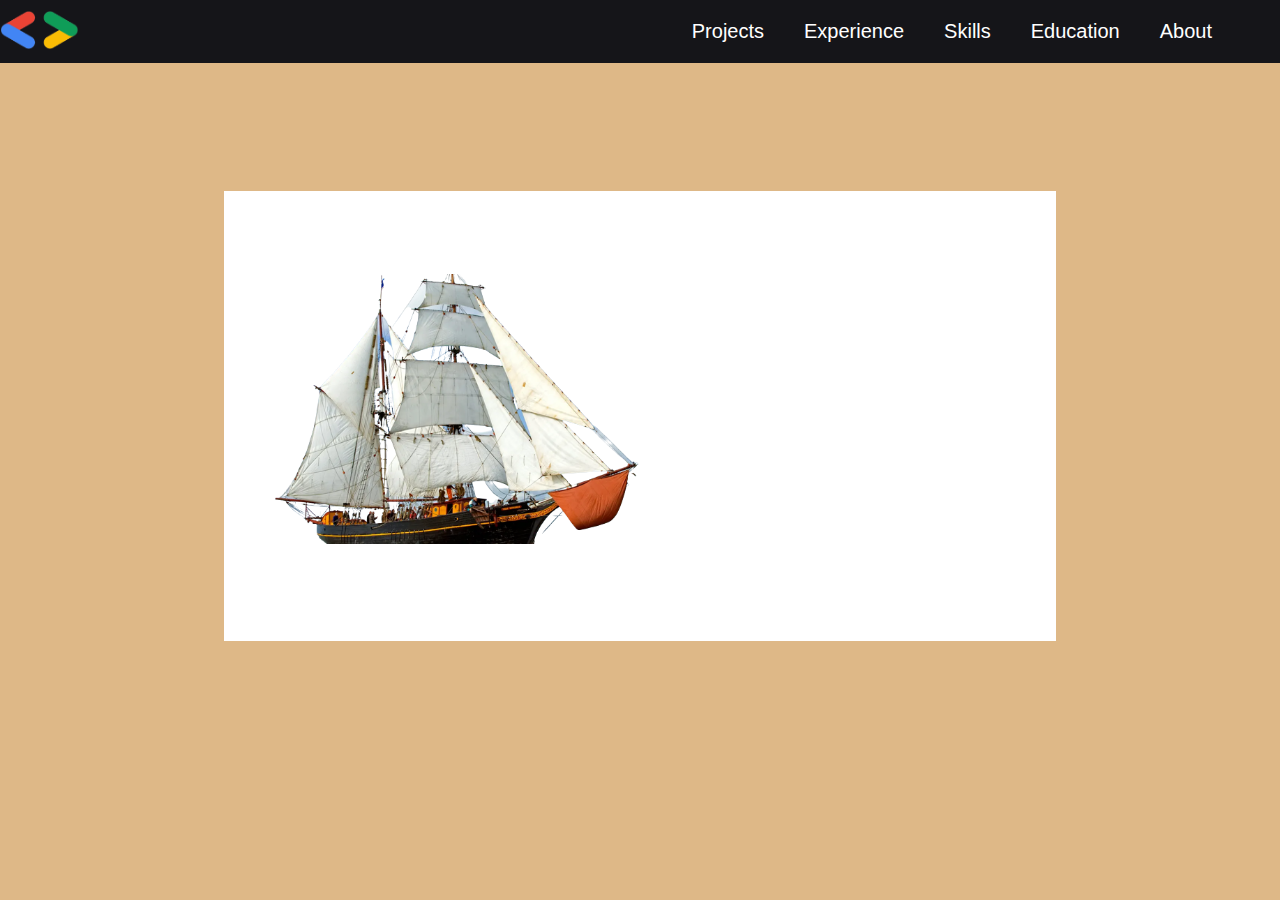
<file: tutorial_HTML_and_CSS/index.html>
<!DOCTYPE html>
<html lang="en">
<head>
    <meta charset="UTF-8">
    <meta http-equiv="X-UA-Compatible" content="IE=edge">
    <meta name="viewport" content="width=device-width, initial-scale=1.0">
    <title>HTML and CSS</title>
    <link rel="stylesheet" href="./styles.css">
    <script src = "script.js"></script>
</head>
<body>
    <div class="navbar">
        <img src="./gdsc_logo.png" alt="" class="logo_img" onclick=toggle()>
        <ul class="options" id="options">
            <li><a href="#"  class="nav" id = "unique">Projects</a></li>
            <li><a href="#"  class="nav">Experience</a></li>
            <li><a href="#"  class="nav">Skills</a></li>
            <li><a href="#"  class="nav">Education</a></li>
            <li><a href="#"  class="nav">About</a></li>
        </ul>
    </div>
    <div class="card">
        <img src="./ship.png" class="ship" alt="">
        <div class="form">
            <form action="">
                
            </form>
        </div>
    </div>
</body>
</html>
</file>
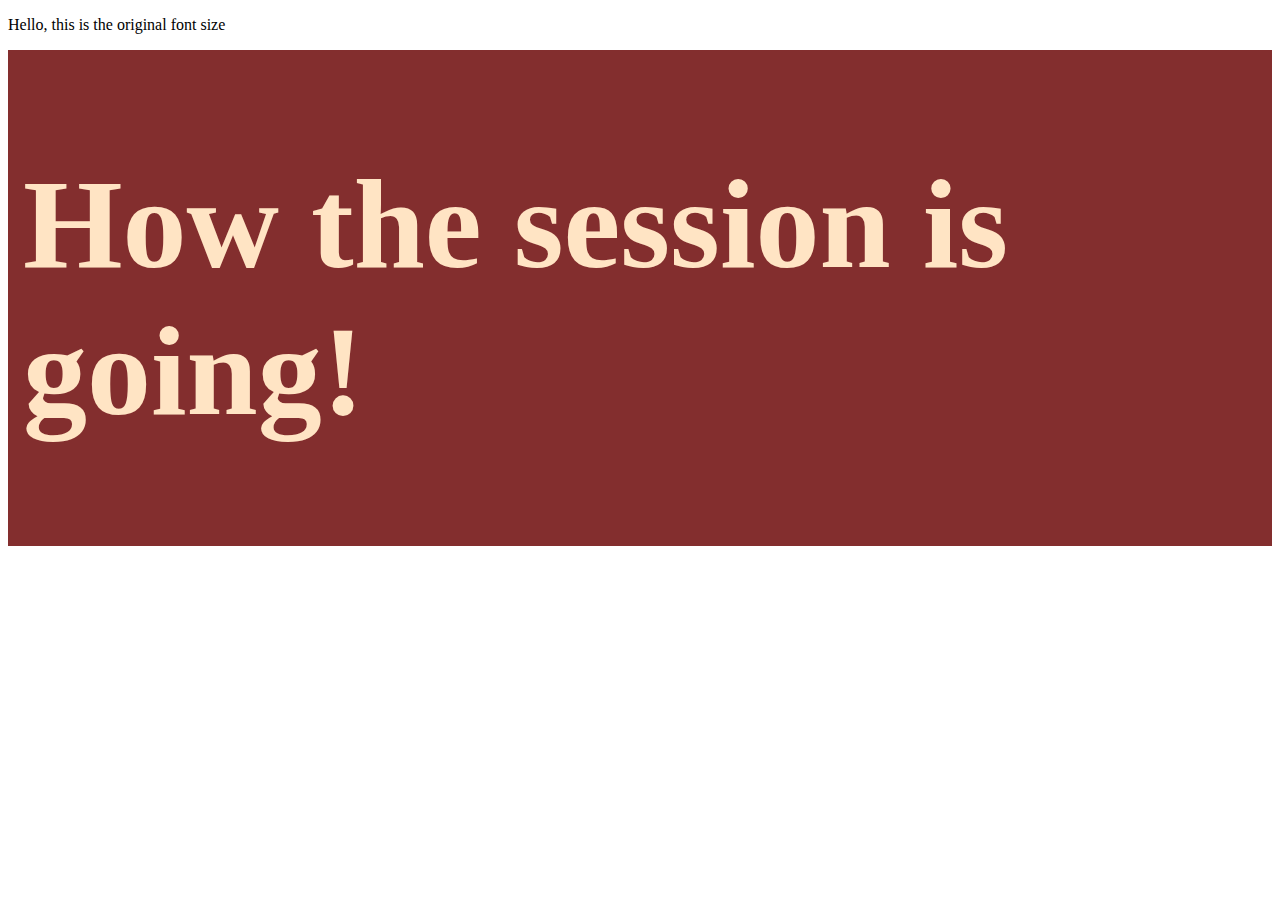
<file: tutorial_HTML_and_CSS/css_inclusion/index.html>
<!DOCTYPE html>
<html lang="en">
<head>
    <meta charset="UTF-8">
    <meta name="viewport" content="width=device-width, initial-scale=1.0">
    <title>Ways to include CSS</title>
    <link rel="stylesheet" href="style.css">
</head>
<body>
    <p>Hello, this is the original font size</p>
    <div class="styleThis" style = "font-size:10px">
        <h1 class="heading">
            How the session is going!
        </h1>
    </div>
</body>
</html>
</file>
<file: tutorial_HTML_and_CSS/styles.css>
body {
  padding: 0;
  margin: 0;
  background-color: burlywood;
}

.navbar {
  background-color: rgb(21, 21, 25);
  display: flex;
  flex-direction: row;
  justify-content: space-between;
}

.options {
  text-decoration: none;
  list-style-type: none;
  overflow: hidden;
  margin: 0;
  padding-right: 3rem;
  display: flex;
  justify-content: space-between;
}

li {
  display: block;
}

.logo_img {
  height: 40px;
  padding: 10px 0 10px;
}

.nav {
  text-decoration: none;
  font-family: "Lucida Sans", "Lucida Sans Regular", "Lucida Grande",
    "Lucida Sans Unicode", Geneva, Verdana, sans-serif;
  display: block;
  color: white;
  font-size: 20px;
  text-align: center;
  padding: 20px 20px;
  text-decoration: none;
}

.nav:hover {
  background-color: blue;
}

.vertical {
  /* writing-mode: vertical-rl; */
  font-size: 100px;
  color: white;
  text-shadow: 1px 1px 2px black;
  writing-mode: vertical-rl;
}


.card{
    height: 50vh;
    width: 65vw;
    background-color: white;
    position: relative;
    margin: 10% auto;
}




.ship{
    height: 30vh;
    position: relative;
    margin: 10% 3%;
    animation: ship 3s linear infinite;
}


@keyframes ship {
    0%{
        transform: rotate(0deg)
    }
    25%{
        transform: rotate(3deg)
    }
    50%{
        transform: rotate(0deg)
    }
    75%{
        transform: rotate(-5deg)
    }
}



@media screen and (max-width: 733px) {
  .logo_img {
    display: block;
    margin-left: auto;
    margin-right: auto;
  }

  .options {
    padding: 0;
    display: block;
  }

  li {
    display: block;
  }

  .navbar {
    flex-direction: column;
  }

  .nav:hover {
    background-color: blue;
  }
}
</file>
<file: tutorial_HTML_and_CSS/css_inclusion/style.css>
.styleThis{
    padding: 15px;
    background-color: rgb(131, 46, 46);
}
.heading{
    font-size: 10vw;
     color: bisque;
}
</file>
